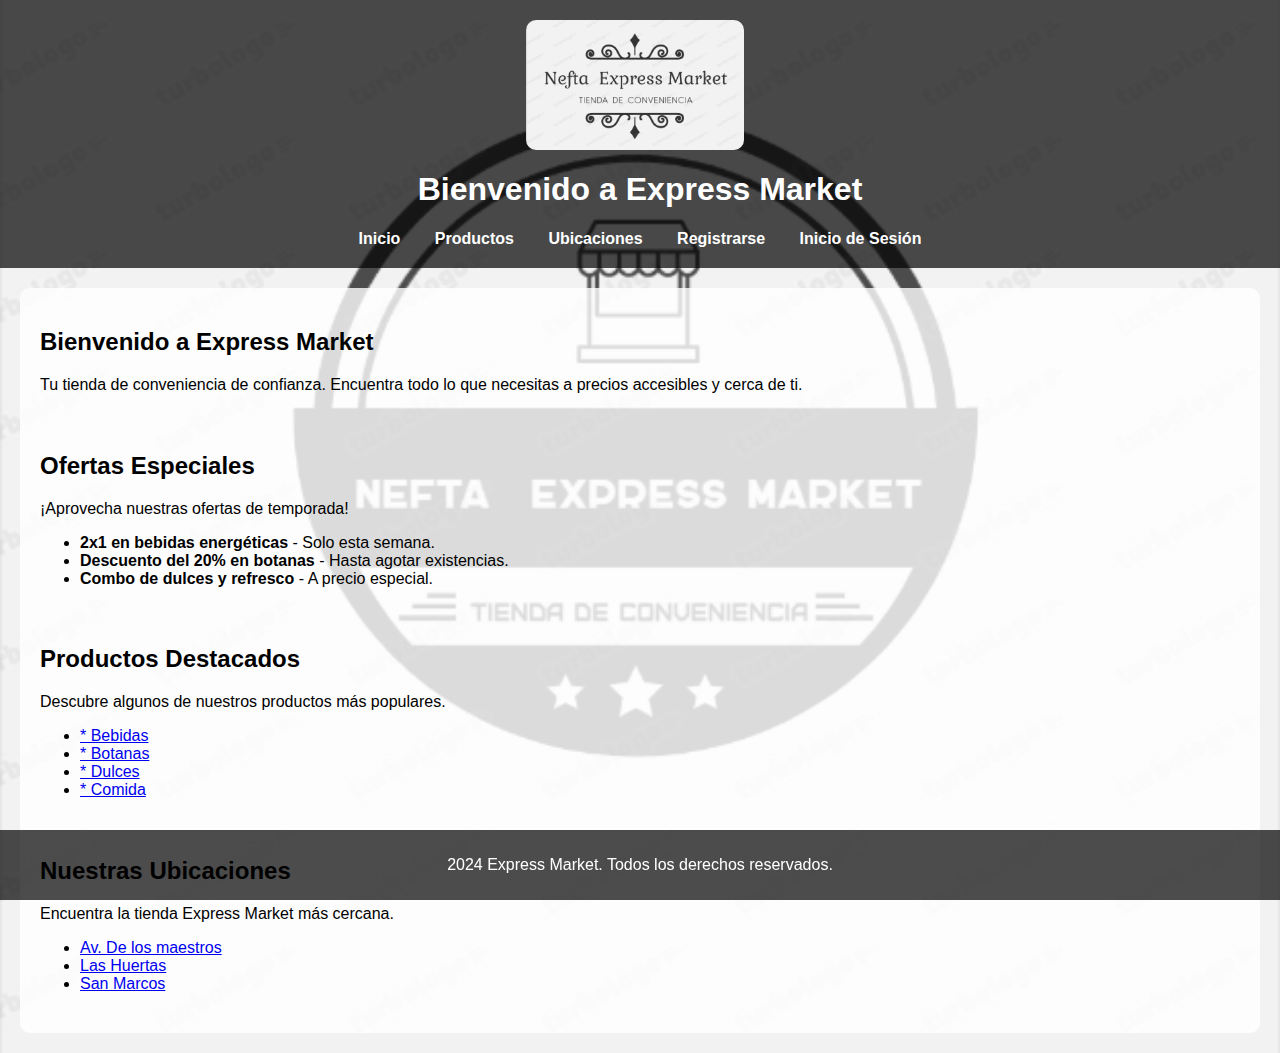
<file: index.html>
<!DOCTYPE html>
<html lang="es">
<head>
    <meta charset="UTF-8">
    <meta name="viewport" content="width=device-width, initial-scale=1.0">
    <title>Express Market Tienda de Conveniencia</title>
    <link rel="stylesheet" href="/CSS/style.css">
</head>
<body>
    <header>
        <div class="logo-container">
            <img src="/IMG1/Captura de pantalla 2024-07-08 105512.png" alt="Logo de Nefta">
        </div>
        <h1>Bienvenido a Express Market</h1>
        <nav>
            <ul>
                <li><a href="index.html">Inicio</a></li>
                <li><a href="productos.html">Productos</a></li>
                <li><a href="ubicaciones.html">Ubicaciones</a></li>
                <li><a href="registro.html">Registrarse</a></li>
                <li><a href="login.html">Inicio de Sesión</a></li>
            </ul>
        </nav>
    </header>

    <main>
        <section id="inicio">
            <h2>Bienvenido a Express Market</h2>
            <p>Tu tienda de conveniencia de confianza. Encuentra todo lo que necesitas a precios accesibles y cerca de ti.</p>
        </section>
        <br>
        <section id="ofertas">
            <h2>Ofertas Especiales</h2>
            <p>¡Aprovecha nuestras ofertas de temporada!</p>
            <ul>
                <li><strong>2x1 en bebidas energéticas</strong> - Solo esta semana.</li>
                <li><strong>Descuento del 20% en botanas</strong> - Hasta agotar existencias.</li>
                <li><strong>Combo de dulces y refresco</strong> - A precio especial.</li>
            </ul>
        </section>
        <br>
        <section id="productos">
            <h2>Productos Destacados</h2>
            <p>Descubre algunos de nuestros productos más populares.</p>
            <ul>
                <li><a href="bebidas.html">* Bebidas</a></li>
                <li><a href="botanas.html">* Botanas</a></li>
                <li><a href="dulces.html">* Dulces</a></li>
                <li><a href="comida.html">* Comida</a></li>
            </ul>
        </section>
        <br>
        <section id="ubicaciones">
            <h2>Nuestras Ubicaciones</h2>
            <p>Encuentra la tienda Express Market más cercana.</p>
            <ul>
                <li><a href="#ubicacion1">Av. De los maestros</a></li>
                <li><a href="#ubicacion2">Las Huertas</a></li>
                <li><a href="#ubicacion3">San Marcos</a></li>
            </ul>
        </section>
        
    </main>
    
    <footer>
        <p>2024 Express Market. Todos los derechos reservados.</p>
    </footer>
</body>
</html>
</file>
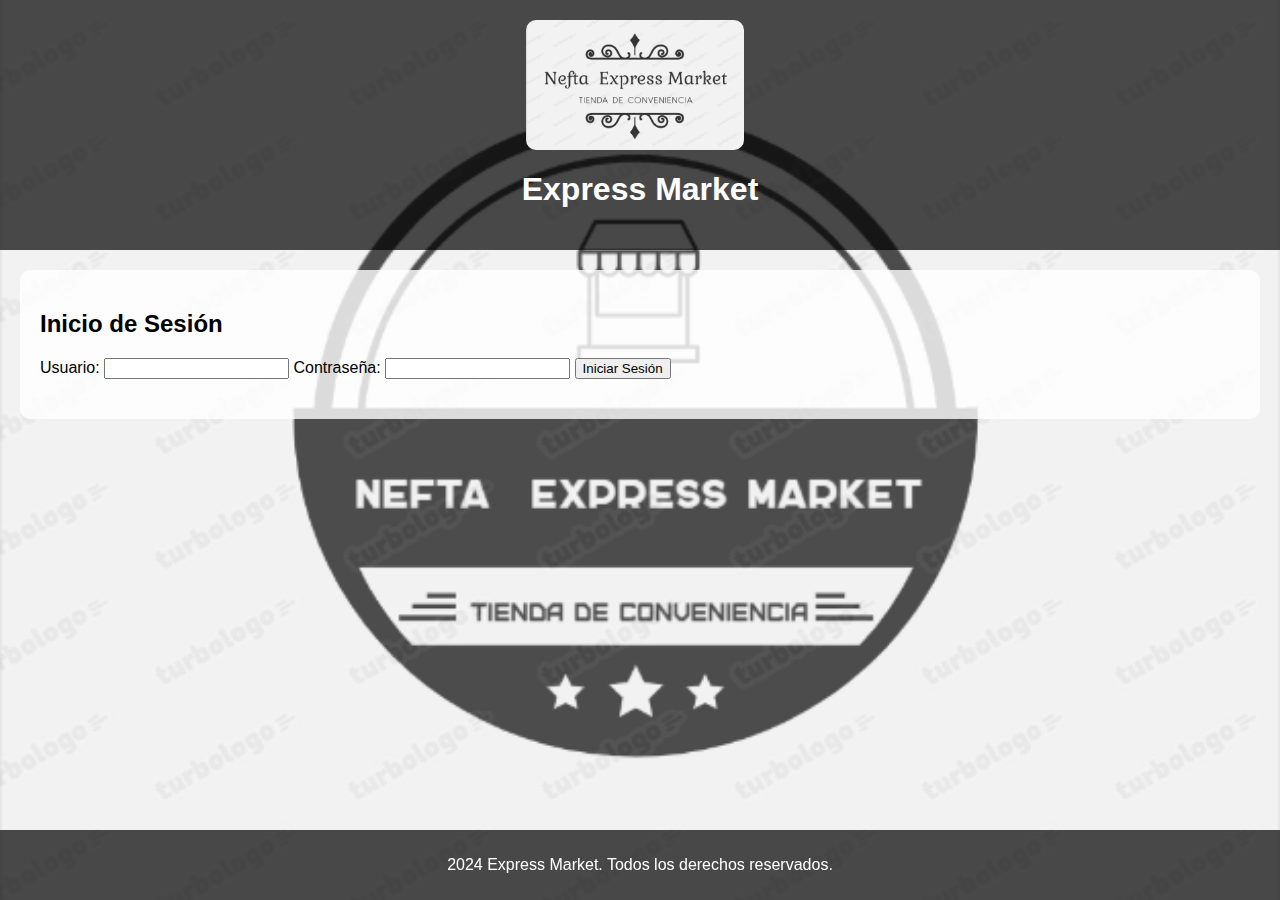
<file: login.html>
<!DOCTYPE html>
<html lang="es">
<head>
    <meta charset="UTF-8">
    <meta name="viewport" content="width=device-width, initial-scale=1.0">
    <title>Inicio de Sesión - Express Market</title>
    <link rel="stylesheet" href="/CSS/style.css">
</head>
<body>
    <header>
        <div class="logo-container">
            <img src="/IMG1/Captura de pantalla 2024-07-08 105512.png" alt="Logo de Nefta">
        </div>
        <h1>Express Market</h1>
    </header>

    <main>
        <section id="login">
            <h2>Inicio de Sesión</h2>
            <form id="login-form">
                <label for="username">Usuario:</label>
                <input type="text" id="username" name="username" required>

                <label for="password">Contraseña:</label>
                <input type="password" id="password" name="password" required>

                <button type="submit">Iniciar Sesión</button>
            </form>
        </section>
    </main>
    
    <footer>
        <p>2024 Express Market. Todos los derechos reservados.</p>
    </footer>

    <script>
        document.getElementById('login-form').addEventListener('submit', function(event) {
            event.preventDefault();
            
            // Simulación de autenticación exitosa
            var username = document.getElementById('username').value;
            var password = document.getElementById('password').value;
            
            if(username === 'usuario' && password === 'contraseña') { // Validación básica
                alert('Inicio de sesión exitoso');
                window.location.href = 'index.html';
            } else {
                alert('Usuario o contraseña incorrectos');
            }
        });
    </script>
</body>
</html>
</file>
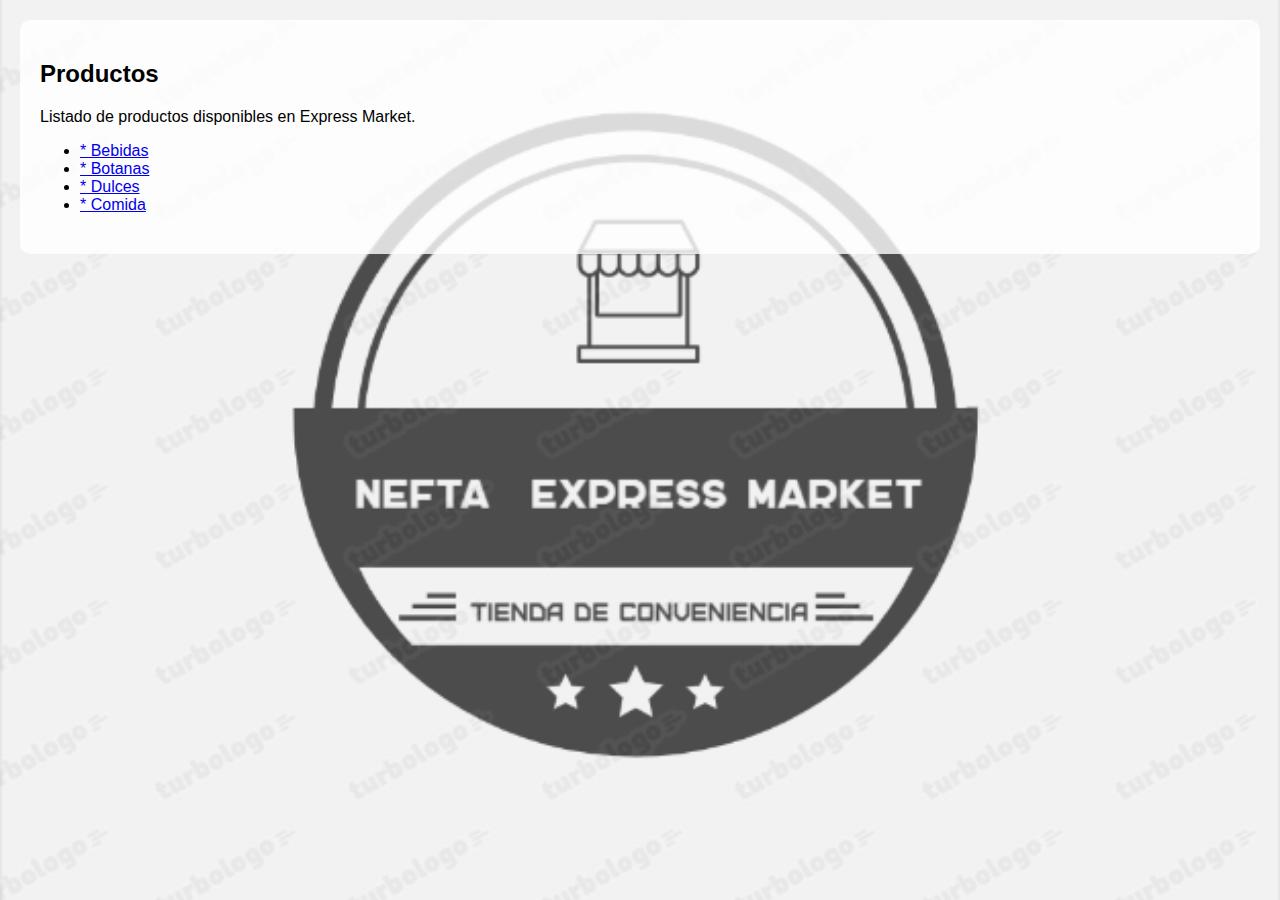
<file: productos.html>
<!DOCTYPE html>
<html lang="es">
<head>
    <meta charset="UTF-8">
    <meta name="viewport" content="width=device-width, initial-scale=1.0">
    <title>Productos - Express Market</title>
    <link rel="stylesheet" href="/CSS/style.css">
</head>
<body>
    <main>
        <section id="productos">
            <h2>Productos</h2>
            <p>Listado de productos disponibles en Express Market.</p>
            <ul>
                <li><a href="bebidas.html">* Bebidas</a></li>
                <li><a href="botanas.html">* Botanas</a></li>
                <li><a href="dulces.html">* Dulces</a></li>
                <li><a href="comida.html">* Comida</a></li>
            </ul>
        </section>
    </main>
</body>
</html>
</file>
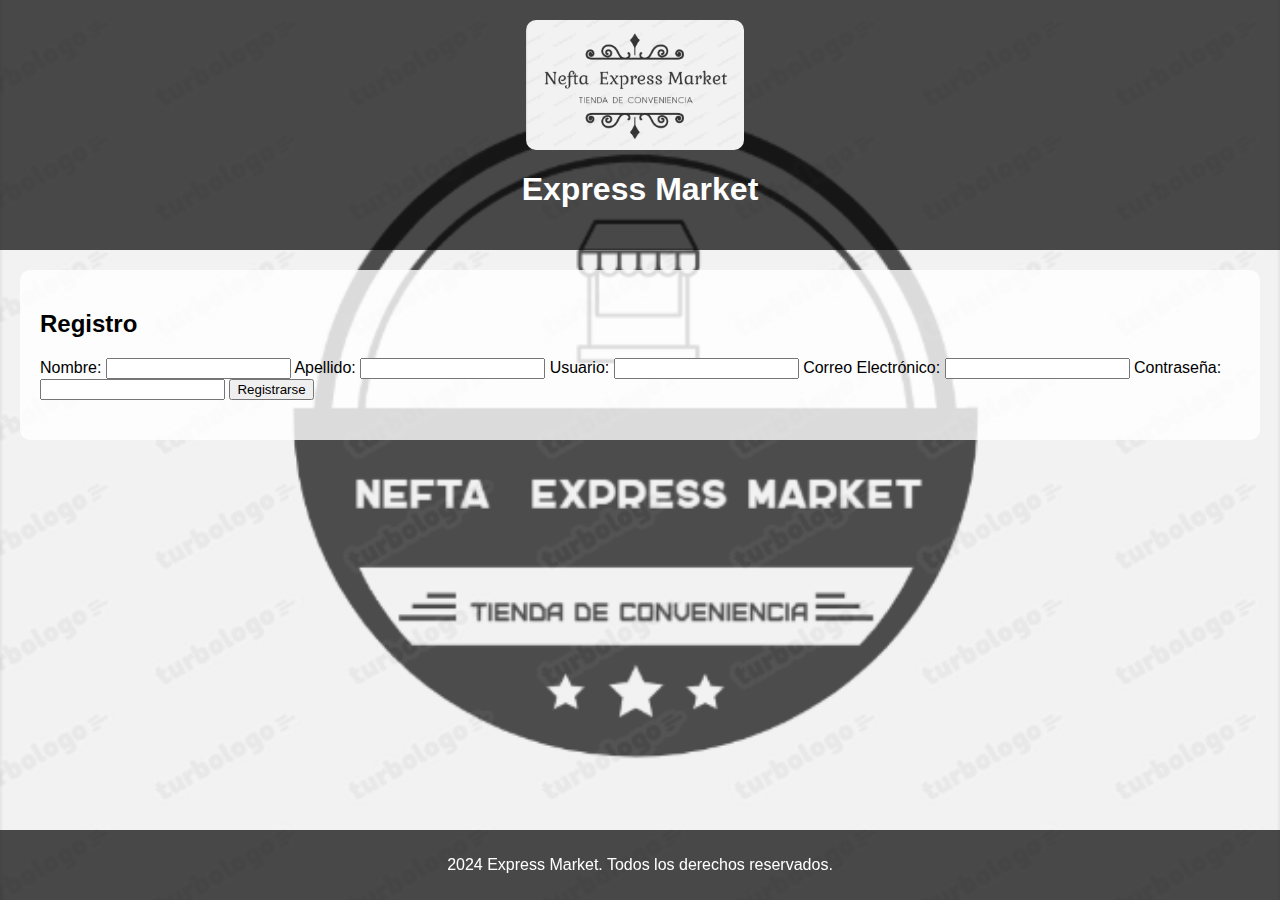
<file: registro.html>
<!DOCTYPE html>
<html lang="es">
<head>
    <meta charset="UTF-8">
    <meta name="viewport" content="width=device-width, initial-scale=1.0">
    <title>Registro - Express Market</title>
    <link rel="stylesheet" href="/CSS/style.css">
</head>
<body>
    <header>
        <div class="logo-container">
            <img src="/IMG1/Captura de pantalla 2024-07-08 105512.png" alt="Logo de Nefta">
        </div>
        <h1>Express Market</h1>
    </header>

    <main>
        <section id="register">
            <h2>Registro</h2>
            <form action="validar.php" method="post">
                <label for="nombre">Nombre:</label>
                <input type="text" id="nombre" name="nombre" required>

                <label for="apellido">Apellido:</label>
                <input type="text" id="apellido" name="apellido" required>

                <label for="username">Usuario:</label>
                <input type="text" id="username" name="username" required>

                <label for="email">Correo Electrónico:</label>
                <input type="email" id="email" name="correo" required>

                <label for="password">Contraseña:</label>
                <input type="password" id="password" name="contrasena" required>

                <button type="submit">Registrarse</button>
            </form>
        </section>
    </main>
    
    <footer>
        <p>2024 Express Market. Todos los derechos reservados.</p>
    </footer>

    <script>
        document.getElementById('register-form').addEventListener('submit', function(event) {
            event.preventDefault();
            

            alert('Registro exitoso');
            window.location.href = 'login.html';
        });
    </script>
</body>
</html>
</file>
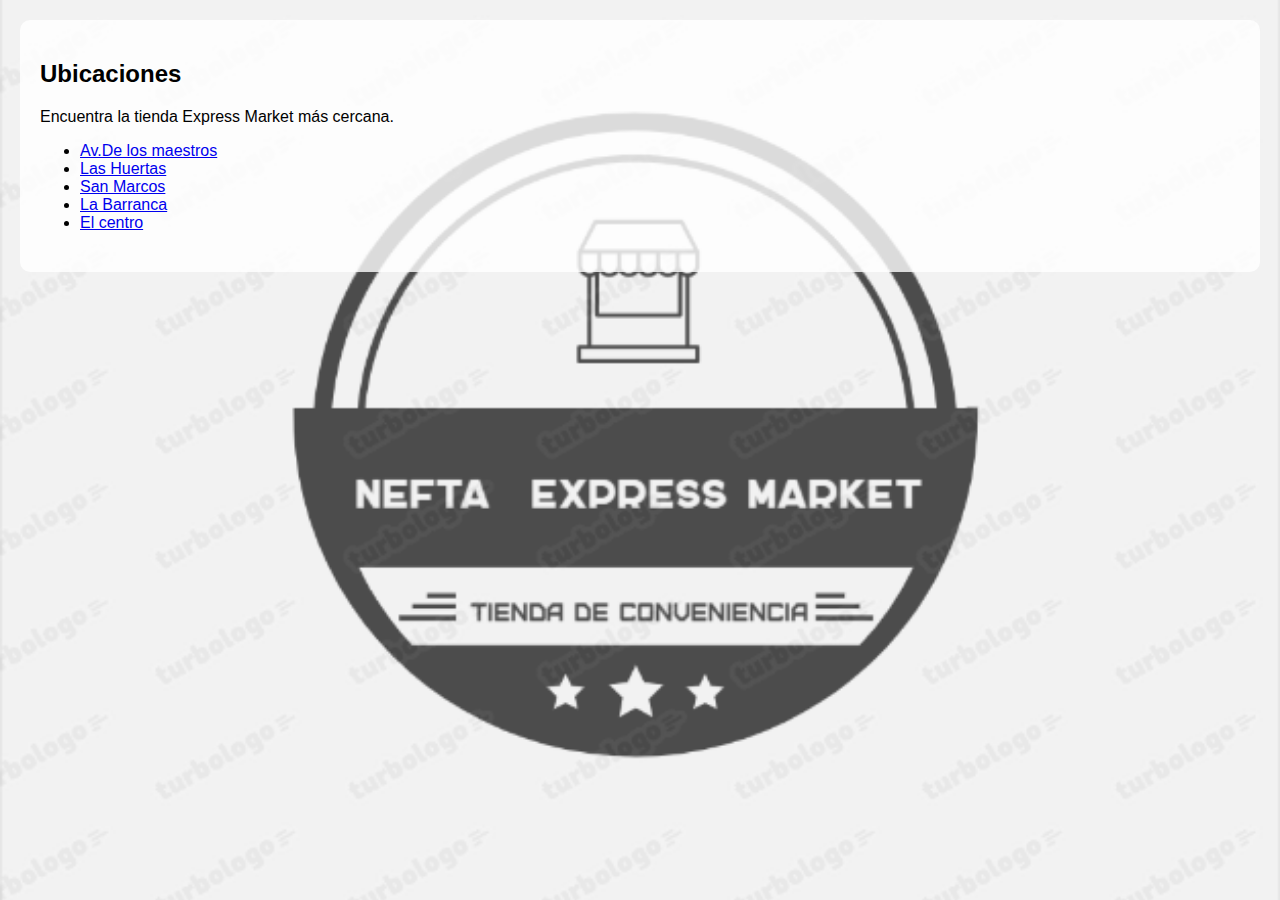
<file: ubicaciones.html>
<!DOCTYPE html>
<html lang="es">
<head>
    <meta charset="UTF-8">
    <meta name="viewport" content="width=device-width, initial-scale=1.0">
    <title>Ubicaciones - Express Market</title>
    <link rel="stylesheet" href="/CSS/style.css">
</head>
<body>
    <main>
        <section id="ubicaciones">
            <h2>Ubicaciones</h2>
            <p>Encuentra la tienda Express Market más cercana.</p>
            <ul>
                <li><a href="#ubicacion1">Av.De los maestros</a></li>
                <li><a href="#ubicacion2">Las Huertas</a></li>
                <li><a href="#ubicacion3">San Marcos</a></li>
                <li><a href="#ubicacion4">La Barranca</a></li>
                <li><a href="#ubicacion5">El centro</a></li>
            </ul>
        </section>
    </main>
</body>
</html>
</file>
<file: CSS/style.css>
body {
    font-family: Arial, sans-serif;
    margin: 0;
    padding: 0;
    background-color: #f5f5f5;
    background-image: url('/IMG1/Captura de pantalla 2024-07-08 105658.png'); 
    background-repeat: no-repeat;
    background-position: center;
    background-size: cover; 
    background-attachment: fixed;
}

header {
    background-color: rgba(0, 0, 0, 0.7); 
    color: white;
    padding: 20px 0;
    text-align: center;
}

.logo-container {
    display: flex;
    justify-content: center;
    align-items: center;
}

header img {
    height: 130px; 
    margin-right: 10px;
    border-radius: 10px;
}

nav ul {
    list-style-type: none;
    margin: 0;
    padding: 0;
}

nav ul li {
    display: inline;
    margin: 0 15px;
}

nav ul li a {
    color: white;
    text-decoration: none;
    font-weight: bold;
    transition: color 0.3s;
}

nav ul li a:hover {
    color: #ffcc00; 
}

main {
    padding: 20px;
    background-color: rgba(255, 255, 255, 0.8); 
    margin: 20px;
    border-radius: 10px;
}

section {
    margin-bottom: 20px;
}

footer {
    background-color: rgba(0, 0, 0, 0.7); 
    color: white;
    text-align: center;
    padding: 10px 0;
    position: fixed;
    width: 100%;
    bottom: 0;
}

.botanas-container {
    display: flex;
    flex-wrap: wrap;
    justify-content: space-between;
}

.botana {
    background-color: #fff;
    border: 1px solid #ddd;
    border-radius: 5px;
    box-shadow: 0 2px 4px rgba(0, 0, 0, 0.1);
    margin: 10px;
    width: calc(33.333% - 20px);
    text-align: center;
    padding: 10px;
    transition: transform 0.3s ease;
}

.botana img {
    max-width: 100%;
    height: auto;
    border-radius: 5px;
}

.botana:hover {
    transform: scale(1.05);
}

@media (max-width: 768px) {
    .botana {
        width: calc(50% - 20px);
    }
}

@media (max-width: 480px) {
    .botana {
        width: 100%;
    }
}

@media (max-width: 768px) {
    header {
        text-align: center;
    }
    
    .logo-container {
        flex-direction: column;
    }
    
    nav ul {
        padding-top: 10px;
    }
    
    nav ul li {
        display: block;
        margin: 10px 0;
    }
    
    main {
        margin: 10px;
        padding: 10px;
    }
}

@media (max-width: 480px) {
    header img {
        height: 60px;
    }
    
    nav ul li a {
        font-size: 1em;
    }
}

@media (max-width:390px){
    .navbar {
        flex-direction: column-reverse;
    }
}
</file>
